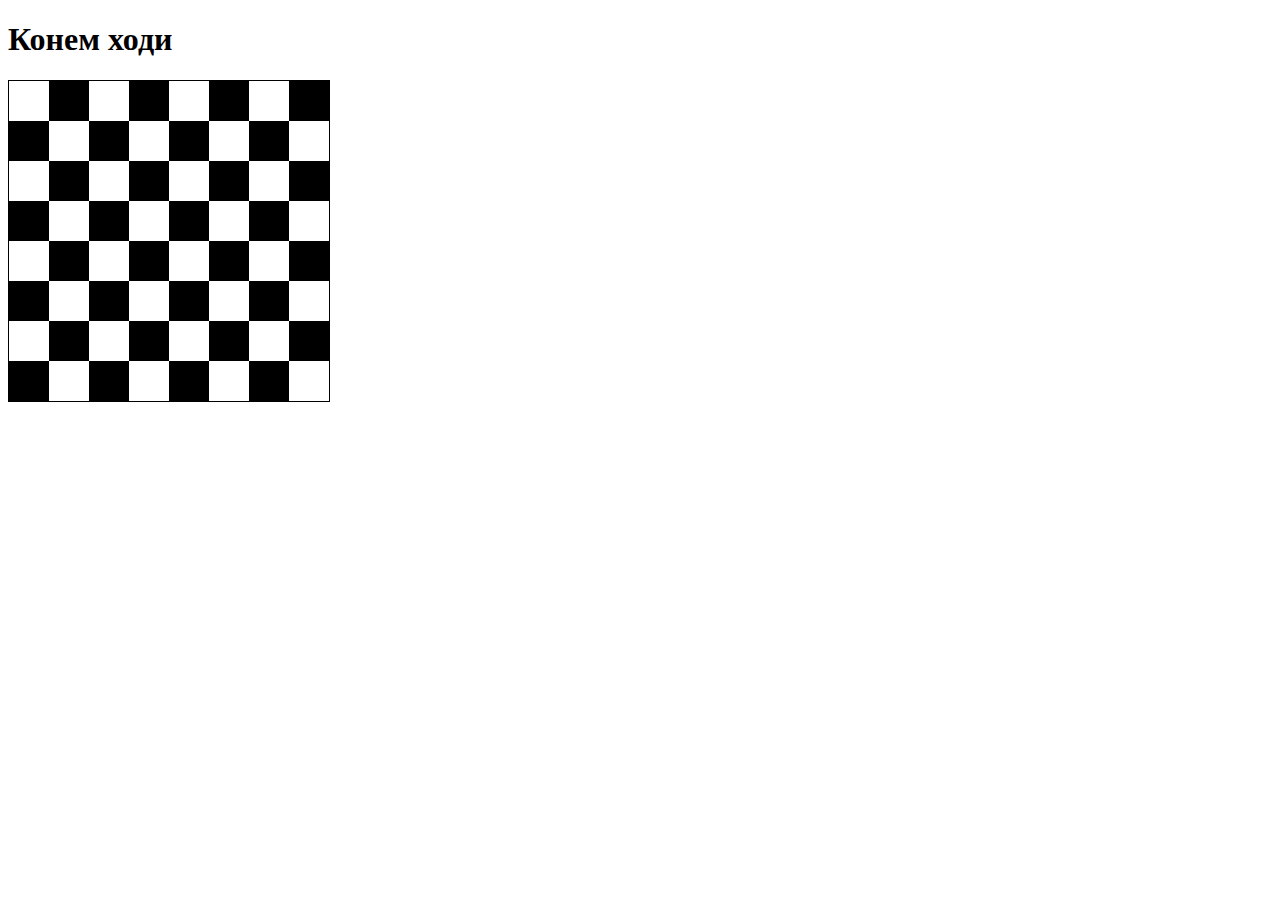
<file: steps_horse/index.html>
<!DOCTYPE html>
<html lang="en">
<head>
    <meta charset="UTF-8">
    <title>Title</title>
    <link rel="stylesheet" href="style.css">
    <link href="http://fonts.googleapis.com/css?family=Roboto" rel="stylesheet">
</head>
<body>

    <div class="container">
        <div class=left">
            <h1 class="text-center"> Конем ходи</h1>
            <div id="field"></div>
        </div>
    </div>

    <script src="chess_hors.js"></script>
</body>
</html>
</file>
<file: steps_horse/style.css>
hi {
    margin-bottom: 40px;
}
#field {
    width: 320px;
    height: 320px;
    box-sizing: content-box;
    border: 1px solid black;
}

#field::after{
    content: '';
    display: block;
    clear: both;
}

.chess-block{
    width: 40px;
    height: 40px;
    float: left;
}

.bg-black{
    background: black;
}

.active{
    background-image: url('./images/images.png');
    background-color: orange;
    background-size: contain;
}

.green {
    background: green;
}
</file>
